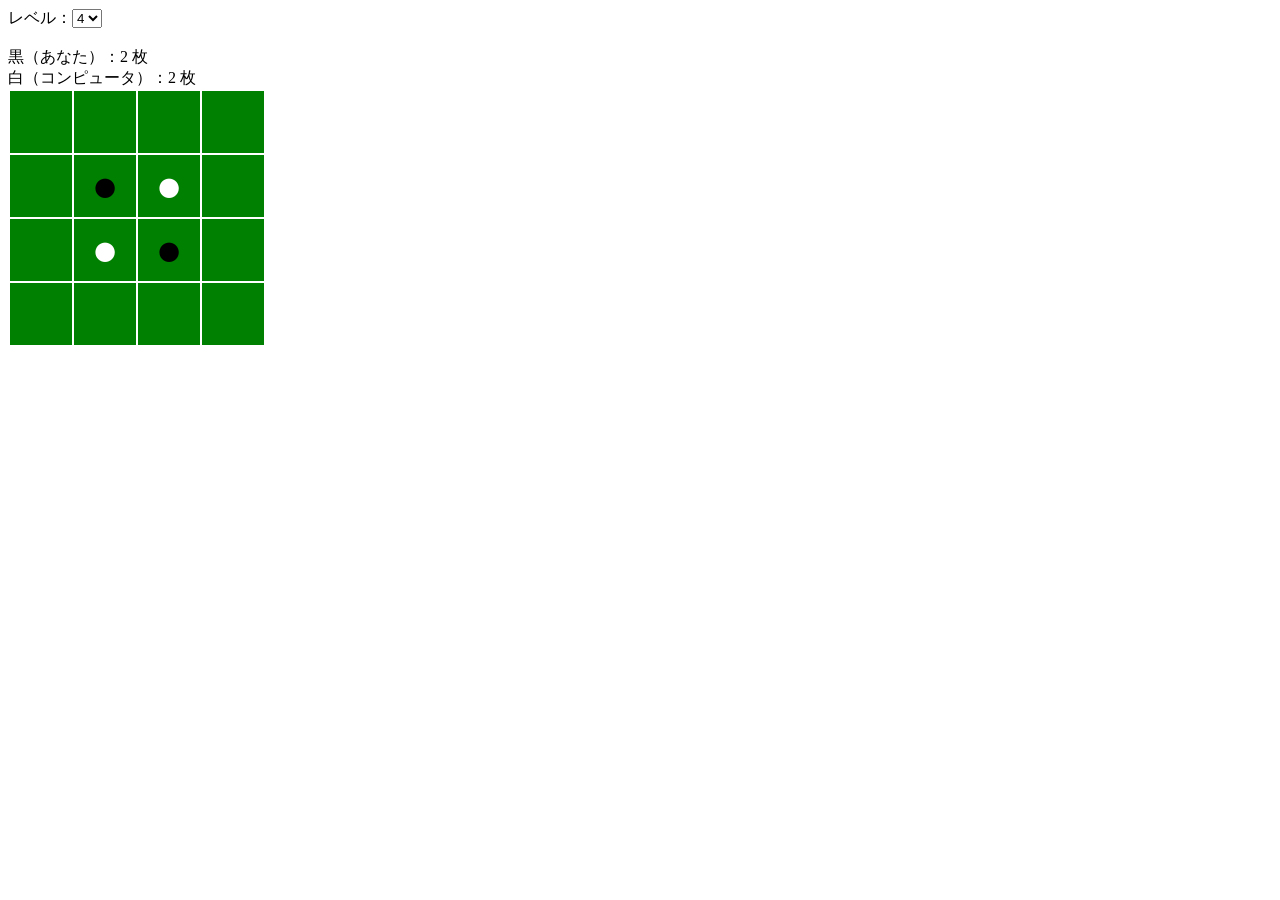
<file: docs/reversi.html>
<!DOCTYPE html>
<html>
    <head>
        <title>Reversi</title>
        <meta charset="UTF-8">
        <style>
         #board {
             background-color: #55555;
         }

         td.cell {
             background-color: green;
             width: 60px;
             height: 60px;
             margin: 2px;
             font-size: 45px;
             text-align: center;
         }

         td.BLACK {
             color: black;
         }

         td.WHITE {
             color: white;
         }

        </style>
        <script>
         "use strict";

         //==============

         var SIZES = [4, 6, 8];

         var WEIGHTS = [
             // 4
             [[  30, -12, -12,  30 ],
              [  -12,  0,   0, -12 ],
              [  -12,  0,   0, -12 ],
              [  30, -12, -12,  30 ]],

             // 6
             [[  30, -12,   0,   0, -12,  30 ],
              [ -12, -15,  -3,  -3, -15, -12 ],
              [   0,  -3,   0,   0,  -3,   0 ],
              [   0,  -3,   0,   0,  -3,   0 ],
              [ -12, -15,  -3,  -3, -15, -12 ],
              [  30, -12,   0,   0, -12,  30 ]],

             // 8
             [[  30, -12,   0,  -1,  -1,   0, -12,  30 ],
              [ -12, -15,  -3,  -3,  -3,  -3, -15, -12 ],
              [   0,  -3,   0,  -1,  -1,   0,  -3,   0 ],
              [  -1,  -3,  -1,  -1,  -1,  -1,  -3,  -1 ],
              [  -1,  -3,  -1,  -1,  -1,  -1,  -3,  -1 ],
              [   0,  -3,   0,  -1,  -1,   0,  -3,   0 ],
              [ -12, -15,  -3,  -3,  -3,  -3, -15, -12 ],
              [  30, -12,   0,  -1,  -1,   0, -12,  30 ]]
         ];

         var IDX = 0;
         var SIZE = SIZES[IDX];
         var WEIGHT_DATA = WEIGHTS[IDX];

         //==============

         var GREEN = 0;
         var BLACK = 1;
         var WHITE = 2;

         var myTurn = false;

         var DATA = [];

         //==============

         var getElementById =
             (doc, name) => {
                 return doc.getElementById(name);
             };

         var createElement =
             (doc, name) => {
                 return doc.createElement(name);
             };

         // 盤面のセルクリック時のコールバック関数

         function clicked (color) {
             return (e) => {

                 // グローバル変数「myTurn」を除きたい
                 if (!myTurn) {
                     return;
                 }

                 var id = e.target.id;

                 fillStones(parseInt(id.charAt(4)),
                            parseInt(id.charAt(5)),
                            color);
                 };
             };

         //==============

         function foo (obj) {

             IDX = obj.selectedIndex;
             SIZE = SIZES[IDX];
             WEIGHT_DATA = WEIGHTS[IDX];

             var tbl = document.getElementById("board");

             // 行削除
             while( tbl.rows[ 0 ] ) tbl.deleteRow( 0 );

             // 攻守入れ替え
             //myTurn = !myTurn;

             init();
         }

         function init() {

             var board = getElementById(document, "board");

             for (var i = 0; i < SIZE; i++) {
                 // html 上に、tr を生成する
                 var tr = createElement(document, "tr");

                 DATA[i] = [ 0, 0, 0, 0, 0, 0, 0, 0 ];

                 for (var j = 0; j < SIZE; j++) {
                     // html 上に、td を生成する
                     var td = createElement(document, "td");

                     td.onclick = clicked(BLACK);
                     td.className = "cell";
                     td.id = "cell" + i + j;

                     // がちゃがちゃ動かないように全角文字を置いている
                     td.textContent = "　";

                     tr.appendChild(td);
                 }
                 board.appendChild(tr);
             }

             var a = (SIZE / 2) - 1;
             var b = (SIZE / 2);

             put(a, a, BLACK);
             put(b, b, BLACK);
             put(a, b, WHITE);
             put(b, a, WHITE);

             update();
         }

         function cntStones () {

             var numWhite = 0
             var numBlack = 0

             for (var x=0; x < SIZE; x++) {
                 for (var y=0; y < SIZE; y++) {

                     var color = DATA[x][y];

                     if (WHITE == color) {
                         numWhite++;

                     } else if (BLACK == color) {
                         numBlack++;
                     }

                 }
             }

             // 表示
             document.getElementById("numWhite").textContent = numWhite;
             document.getElementById("numBlack").textContent = numBlack;

             return numWhite + numBlack;
         }

         function update () {

             var blackFlip = canFlip(BLACK);
             var whiteFlip = canFlip(WHITE);

             var stonesCnt = cntStones();

             var msg = "";

             if ((!blackFlip && !whiteFlip) ||
                 ((SIZE * SIZE) == stonesCnt)) {
                 msg = "GaveOver";

             } else if (!blackFlip) {
                 myTurn = false;
                 msg = "skip BLACK";

             } else if (!whiteFlip) {
                 myTurn = true;
                 msg = "skip WHITE";

             } else {
                 myTurn = !myTurn;

             }

             // メッセージ
             showMessage(msg);

             // コンピュータ考え中
             if (!myTurn) {
                 setTimeout(think, 1000);
             }
         }

         function showMessage (msg) {

             document.getElementById("message").textContent = msg;

             setTimeout(function () {
                 document.getElementById("message").textContent = "";
             }, 2000);
         }

         function fillStones (i, j, color) {

             // 始点〜終点の間にある石を取得する
             var flipped = getFlipCells(i, j, color);

             if (flipped.length > 0) {
                 // 始点の石
                 put(i, j, color);

                 // 終点未満までの石
                 for(var k = 0; k < flipped.length; k++){

                     put(flipped[k][0], flipped[k][1], color);

                 }

                 update();
             }
         }

         function put (i, j, color) {
             var c = document.getElementById("cell" + i + j);

             c.textContent = "●";
             c.className = "cell " + ((color == BLACK) ? "BLACK" : "WHITE");
             DATA[i][j] = color;
         }

         // コンピュータ思考関数

         function think (){

             var highScore = -1000;
             var px = -1;
             var py = -1;

             for (var x=0; x < SIZE; x++) {
                 for (var y=0; y < SIZE; y++) {

                     var tmpData = copyData();
                     var flipped = getFlipCells(x, y, WHITE);

                     if (flipped.length > 0) {

                         for (var i = 0; i < flipped.length; i++) {

                             var p = flipped[i][0];
                             var q = flipped[i][1];

                             tmpData[p][q] = WHITE;
                             tmpData[x][y] = WHITE;
                         }

                         var score = calcWeightData (tmpData);

                         if (score > highScore) {
                             highScore = score;
                             px = x;
                             py = y;
                         }
                     }
                 }
             }

             if (highScore > -1000) {

                 fillStones (px, py, WHITE);
             }
         }


         // 重みづけ計算

         function calcWeightData (tmpData) {

             var score = 0;

             for (var x=0; x < SIZE; x++) {
                 for (var y=0; y < SIZE; y++) {

                     if (WHITE == tmpData[x][y]) {
                         score += WEIGHT_DATA[x][y];

                     }
                 }
             }

             return score;
         }

         // 駒テーブルデータをコピー

         function copyData () {

             var tmpData = [];

             for (var x=0; x < SIZE; x++) {

                 tmpData[x] = [];

                 for (var y=0; y < SIZE; y++) {

                     tmpData[x][y] = DATA[x][y];

                 }
             }

             return tmpData;
         }

         // 挟める駒があるか？

         function canFlip (color) {

             for (var x=0; x < SIZE; x++) {
                 for (var y=0; y < SIZE; y++) {

                     var flipped = getFlipCells (x, y, color);

                     if (flipped.length > 0) {
                         return true;
                     }
                 }
             }
             return false;
         }

         // (i, j) に駒を置いたときに、駒を挟めるか？

         function getFlipCells (i, j, color) {

             var cell_color = DATA[i][j];

             if((cell_color == BLACK) || (cell_color == WHITE)) {
                 return [];
             }

             // 相手を挟めるか？

             var dirs = [[ -1, -1 ], [  0, -1 ],
                         [  1, -1 ], [ -1,  0 ],
                         [  1,  0 ], [ -1,  1 ],
                         [  0,  1 ], [  1,  1 ]];

             var rslt = [];

             for (var p=0; p < dirs.length; p++) {

                 var flipped = getFlipCellsOneDir(i, j,
                                                  dirs[p][0],
                                                  dirs[p][1],
                                                  color);

                 rslt = rslt.concat(flipped);
             }

             return rslt;
         }

         // (i, j) に駒を置いたときに、(dx, dy) 方向で駒を挟めるか？

         function getFlipCellsOneDir (i, j, dx, dy, color) {

             var flipped = [];

             var x = i + dx;
             var y = j + dy;

             while (true) {

                 if ((x < 0) || (x > (SIZE - 1)) ||
                     (y < 0) || (y > (SIZE - 1)) || (GREEN == DATA[x][y])) {

                     return [];

                 } else if (color == DATA[x][y]) {

                     // （挟み込んだ範囲の）終点に達した場合
                     return flipped;
                 }

                 flipped.push([x, y]);

                 // 一定方向（[i, j] -> [dx, dy]）に進み続ける
                 x += dx;
                 y += dy;
             }
         }

        </script>
    </head>
    <body onload="init()">
        レベル：<select id="size" onchange="foo(this);">
        <option value="0">4</option>
        <option value="1">6</option>
        <option value="2">8</option>
        </select><br><br>

        黒（あなた）：<span id="numBlack"></span> 枚 <br>
        白（コンピュータ）：<span id="numWhite"></span> 枚<br>

        <table id="board"></table>
        <h2 id="message"></h2>
    </body>
</html>
</file>
